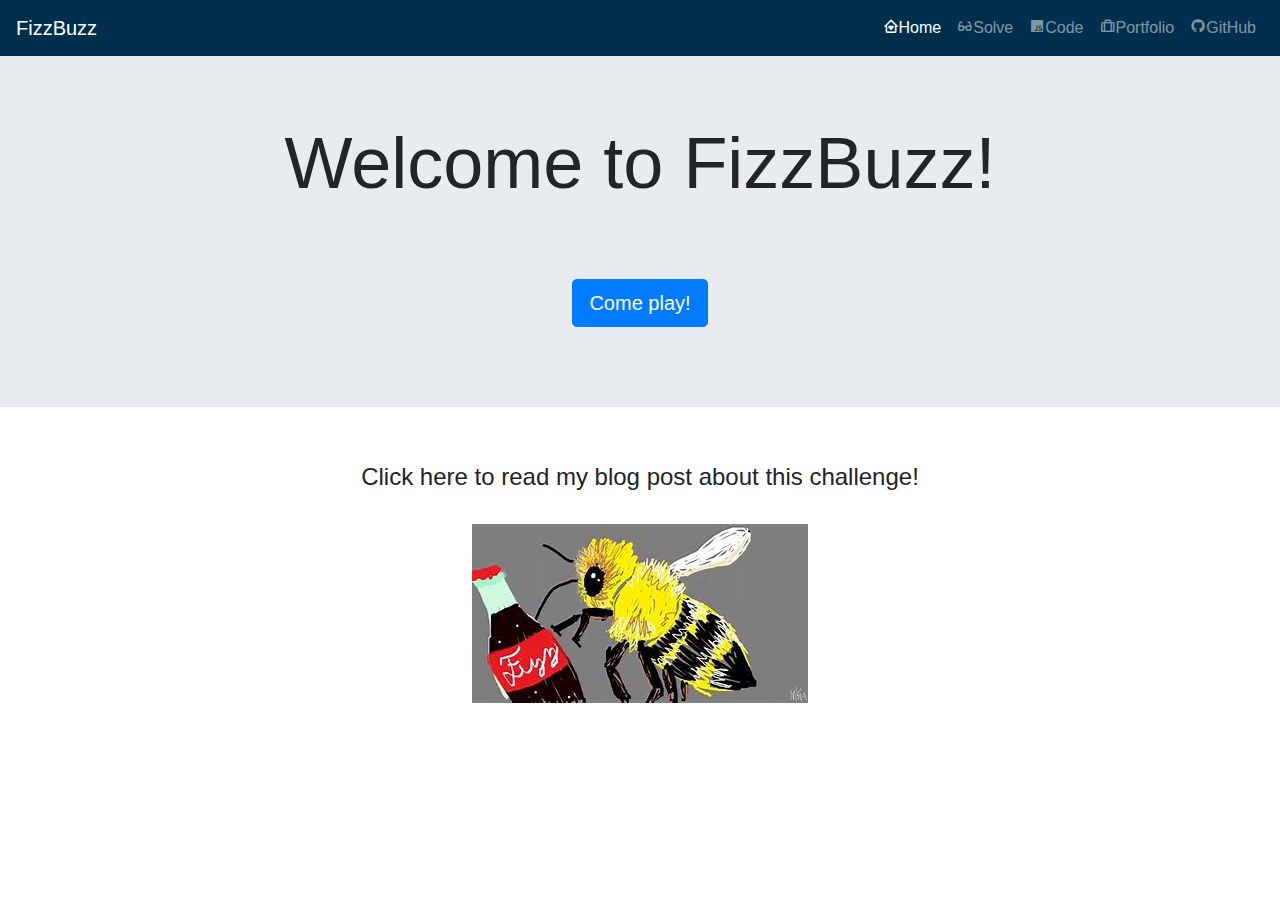
<file: index.html>
<!doctype html>
<html lang="en">
  <head>
    <title>FizzBuzz</title>
    <!-- Required meta tags -->
    <meta charset="utf-8">
    <meta name="viewport" content="width=device-width, initial-scale=1, shrink-to-fit=no">

    <!-- Bootstrap CSS -->
    <link rel="stylesheet" href="https://stackpath.bootstrapcdn.com/bootstrap/4.3.1/css/bootstrap.min.css" integrity="sha384-ggOyR0iXCbMQv3Xipma34MD+dH/1fQ784/j6cY/iJTQUOhcWr7x9JvoRxT2MZw1T" crossorigin="anonymous">
    <link rel='stylesheet' href="https://cdn.jsdelivr.net/npm/boxicons@latest/css/boxicons.min.css">
</head>
  <body>
      <nav class="navbar navbar-expand-sm navbar-dark" style="background-color: #002f4e;">
          <a class="navbar-brand" href="index.html">FizzBuzz</a>
          <button class="navbar-toggler d-lg-none" type="button" data-toggle="collapse" data-target="#collapsibleNavId" aria-controls="collapsibleNavId"
              aria-expanded="false" aria-label="Toggle navigation"></button>
          <div class="collapse navbar-collapse" id="collapsibleNavId">
              <ul class="navbar-nav ml-auto mt-2 mt-lg-0">
                  <li class="nav-item active">
                      <a class="nav-link" href="index.html"><i class="bx bx-home-heart"></i>Home <span class="sr-only">(current)</span></a>
                  </li>
                  <li class="nav-item">
                      <a class="nav-link" href="solve.html"><i class="bx bx-glasses-alt"></i>Solve</a>
                  </li>
                  <li class="nav-item">
                    <a class="nav-link" href="code.html"><i class="bx bxl-javascript"></i>Code</a>
                </li>
                <li class="nav-item">
                    <a class="nav-link" href="https://michellelongworth-portfolio.netlify.app" target = "_blank"><i class="bx bx-briefcase-alt"></i>Portfolio</a>
                </li>
                <li class="nav-item">
                    <a class="nav-link" href="https://github.com/michelle6818/FizzBuzz" target="_blank"><i class="bx bxl-github"></i>GitHub</a>
                </li>
              </ul>
          </div>
      </nav>
      <header><div class="jumbotron jumbotron-fluid">
          <div class="container d-flex flex-column align-items-center aos-init aos-animate"
          data-aos= "zoom-in"data-aos-delay= "100">
              <h1 class="display-3">Welcome to FizzBuzz!</h1>
              <hr class="my-2">
              <br>
              <br>
              <div class="row">
                  <div class="col">
              <p class="lead">
                  <a class="btn btn-primary btn-lg" href="solve.html" role="button">Come play!</a>
              </p>
            </div>
              </div>
          </div>
      </div>
    </header>
    <br>
    <div class="row text-center">
        <div class="col">      
          <h4 class="Text-center">Click here to read my blog post about this challenge!</h2>
                 
                  <br>
                </div>
              </div>
        <div class="row text-center">
          <div class="col">
            <a href="https://michellesblog.herokuapp.com/Posts/TheDetails/fizzbuzz" target="_blank"><img src="img/fb.jpg" class="img-thumbnail-sm" alt=""></a>     
      </div>
      
      </div>
      
    <!-- Optional JavaScript -->
    <!-- jQuery first, then Popper.js, then Bootstrap JS -->
    <script src="https://code.jquery.com/jquery-3.3.1.slim.min.js" integrity="sha384-q8i/X+965DzO0rT7abK41JStQIAqVgRVzpbzo5smXKp4YfRvH+8abtTE1Pi6jizo" crossorigin="anonymous"></script>
    <script src="https://cdnjs.cloudflare.com/ajax/libs/popper.js/1.14.7/umd/popper.min.js" integrity="sha384-UO2eT0CpHqdSJQ6hJty5KVphtPhzWj9WO1clHTMGa3JDZwrnQq4sF86dIHNDz0W1" crossorigin="anonymous"></script>
    <script src="https://stackpath.bootstrapcdn.com/bootstrap/4.3.1/js/bootstrap.min.js" integrity="sha384-JjSmVgyd0p3pXB1rRibZUAYoIIy6OrQ6VrjIEaFf/nJGzIxFDsf4x0xIM+B07jRM" crossorigin="anonymous"></script>
  </body>
</html>
</file>
